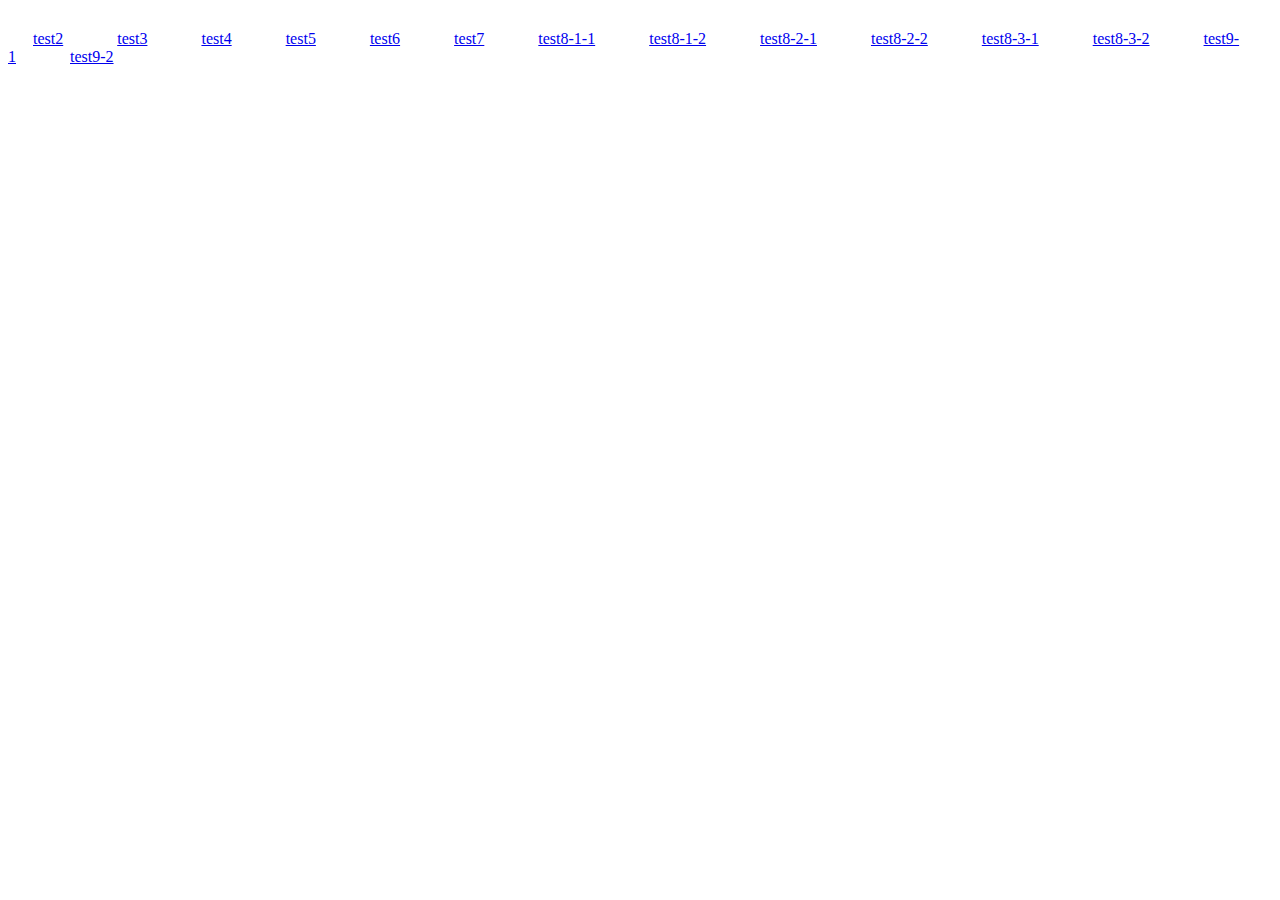
<file: index.html>
<!DOCTYPE html>
<html>
<head>
<meta charset="utf-8">
<meta http-equiv="X-UA-Compatible" content="IE=edge,chrome=1">
<title>Examples</title>
<meta name="description" content="">
<meta name="keywords" content="">
<link href="" rel="stylesheet">
</head>
<body>
  <div>
	<a href="test2/index.html" target="_blank">test2</a>
	<a href="test3/index.html" target="_blank">test3</a>
	<a href="test4/index.html" target="_blank">test4</a>
	<a href="test6-1/index1.html" target="_blank">test5</a>
	<a href="test6-2/index.html" target="_blank">test6</a>
	<a href="test7/index.html" target="_blank">test7</a>
	<a href="test8/index1-1.html" target="_blank">test8-1-1</a>
	<a href="test8/index1-2.html" target="_blank">test8-1-2</a>
	<a href="test8/index2-1.html" target="_blank">test8-2-1</a>
	<a href="test8/index2-2.html" target="_blank">test8-2-2</a>
	<a href="test8/index3-1.html" target="_blank">test8-3-1</a>
	<a href="test8/index3-2.html" target="_blank">test8-3-2</a>
	<a href="test9/index1.html" target="_blank">test9-1</a>
	<a href="test9/index2.html" target="_blank">test9-2</a>
  </div>
	<style>
		div {
			margin-top: 30px;
		}
		a {
			margin: 25px;
		}
	</style>
    
</body>
</html>
</file>
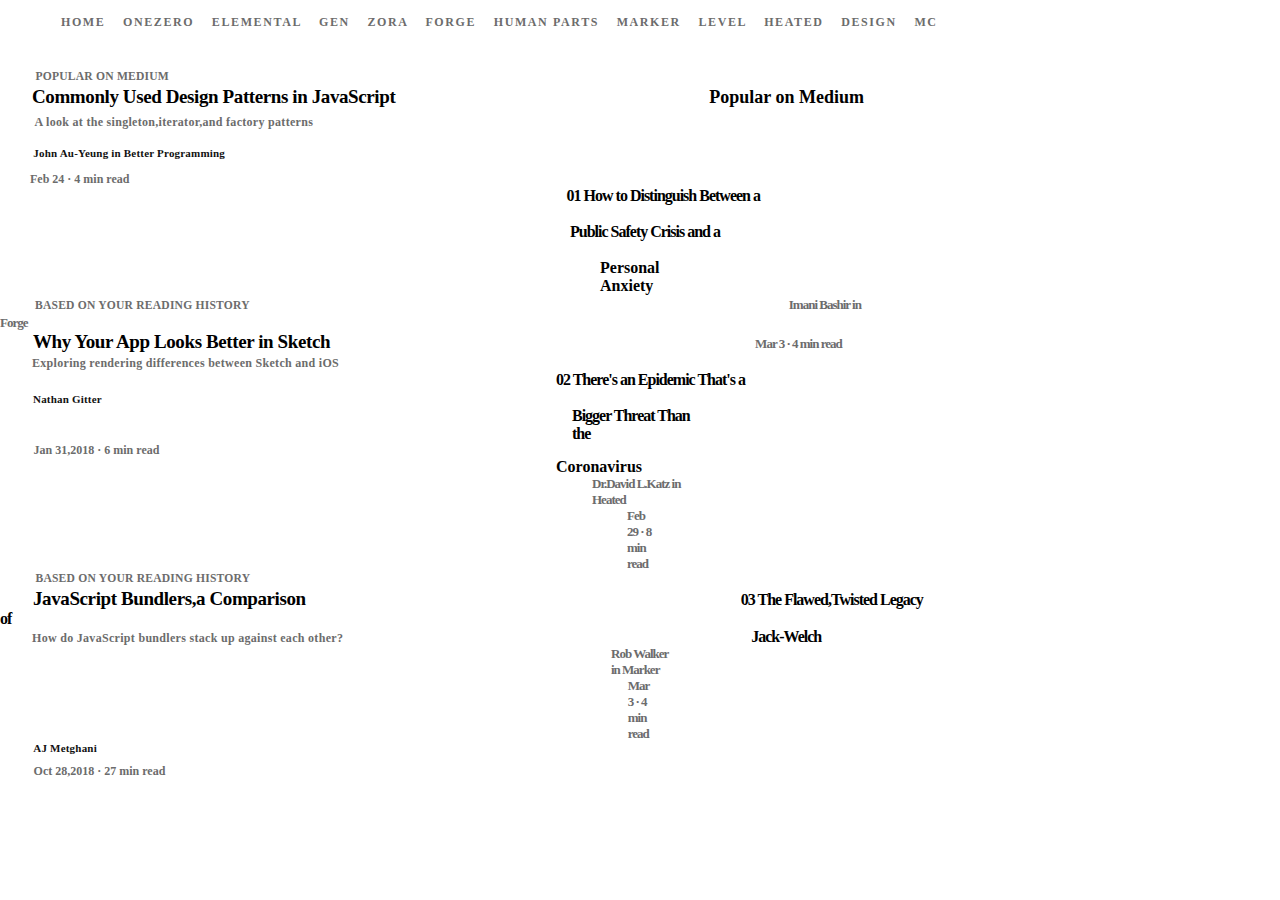
<file: test2/index.html>
<!DOCTYPE html>
<html>
<head>
<meta charset="utf-8">
<meta http-equiv="X-UA-Compatible" content="IE=edge,chrome=1">
<title>Examples</title>
<meta name="description" content="">
<meta name="keywords" content="">
<link href="" rel="stylesheet">
<link rel="stylesheet" href="css/style.css">
</head>
<body>
  <div class="m-bk"></div>
  <div class="m-menu">
  	<span class="m-menu-item">HOME</span>
  	<span class="m-menu-item">ONEZERO</span>
  	<span class="m-menu-item">ELEMENTAL</span>
  	<span class="m-menu-item">GEN</span>
  	<span class="m-menu-item">ZORA</span>
  	<span class="m-menu-item">FORGE</span>
  	<span class="m-menu-item">HUMAN PARTS</span>
  	<span class="m-menu-item">MARKER</span>
  	<span class="m-menu-item">LEVEL</span>
  	<span class="m-menu-item">HEATED</span>
  	<span class="m-menu-item">DESIGN</span>
  	<span class="m-menu-item">MC</span>
  </div>
  <div class="m-content">
  	<li class="m-content-item0"></li>
  	<li class="m-content-item1">POPULAR ON MEDIUM</li>
  	<span class="m-content-itema">Commonly Used Design Patterns in JavaScript</span>
  	<span class="m-content-itemb">Popular on Medium</span>
  	  <li class="m-content-item"></li>
  	  <li class="m-content-item"></li>
  	  <li class="m-content-item"></li>
  	  <li class="m-content-item"></li>
  	  <li class="m-content-item"></li>
  	


  	<li class="m-content-item3">A look at the singleton,iterator,and factory patterns</li>
  	<li class="m-content-item4">John Au-Yeung in Better Programming</li>
  	<span class="m-content-item5">Feb 24 · 4 min read</span>

  	<span id="a">01 How to Distinguish Between a</span>

  	<li></li>
  	<span id="z"></span>
  	<span id="b">Public Safety Crisis and a</span>
  	<li></li>
  	<span id="z"></span>
  	<span id="c">Personal Anxiety</span>
  	<li></li>
  	<span id="aa">BASED ON YOUR READING HISTORY</span>
  	<span id="d">Imani Bashir in Forge</span>	
    <li></li>
  	<span id="zz"></span><span class="m-content-item2">Why Your App Looks Better in Sketch</span>
  	<span id="e">Mar 3 · 4 min read</span>
    <li></li>
  	<span class="m-content-item3">Exploring rendering differences between Sketch and iOS</span>
    <span id="a1">02 There's an Epidemic That's a</span>
    <li></li>
  	<span id="q">Nathan Gitter</span>
  	<span id="b1">Bigger Threat Than the</span>
  	<li class="m-content-item5">Jan 31,2018 · 6 min read</li>
  	<li></li>
    <span id="c1">Coronavirus</span>
    <li></li>
  	<span id="d1">Dr.David L.Katz in Heated</span>
  	<li></li>
  	<span id="e1">Feb 29 · 8 min read</span>
  	<li id="zz"></li>
  	<li class="m-content-item1">BASED ON YOUR READING HISTORY</li>
  	<span id="zz"></span>
  	<span class="m-content-item2">JavaScript Bundlers,a Comparison</span>
  	<span id="a2">03 The Flawed,Twisted Legacy of</span>
  	<li></li>
  	<span class="m-content-item3">How do JavaScript bundlers stack up against each other?</span>
  	<span id="b2">Jack-Welch</span>
  	<li></li>
  	<span id="c2">Rob Walker in Marker</span>
  	<li></li>
  	<span id="d2">Mar 3 · 4 min read</span>
  	<li class="m-content-item4">AJ Metghani</li>
  	<li class="m-content-item5">Oct 28,2018 · 27 min read</li>
  	<li class="m-content-item6"></li>
  </div>
</body>
</html>
</file>
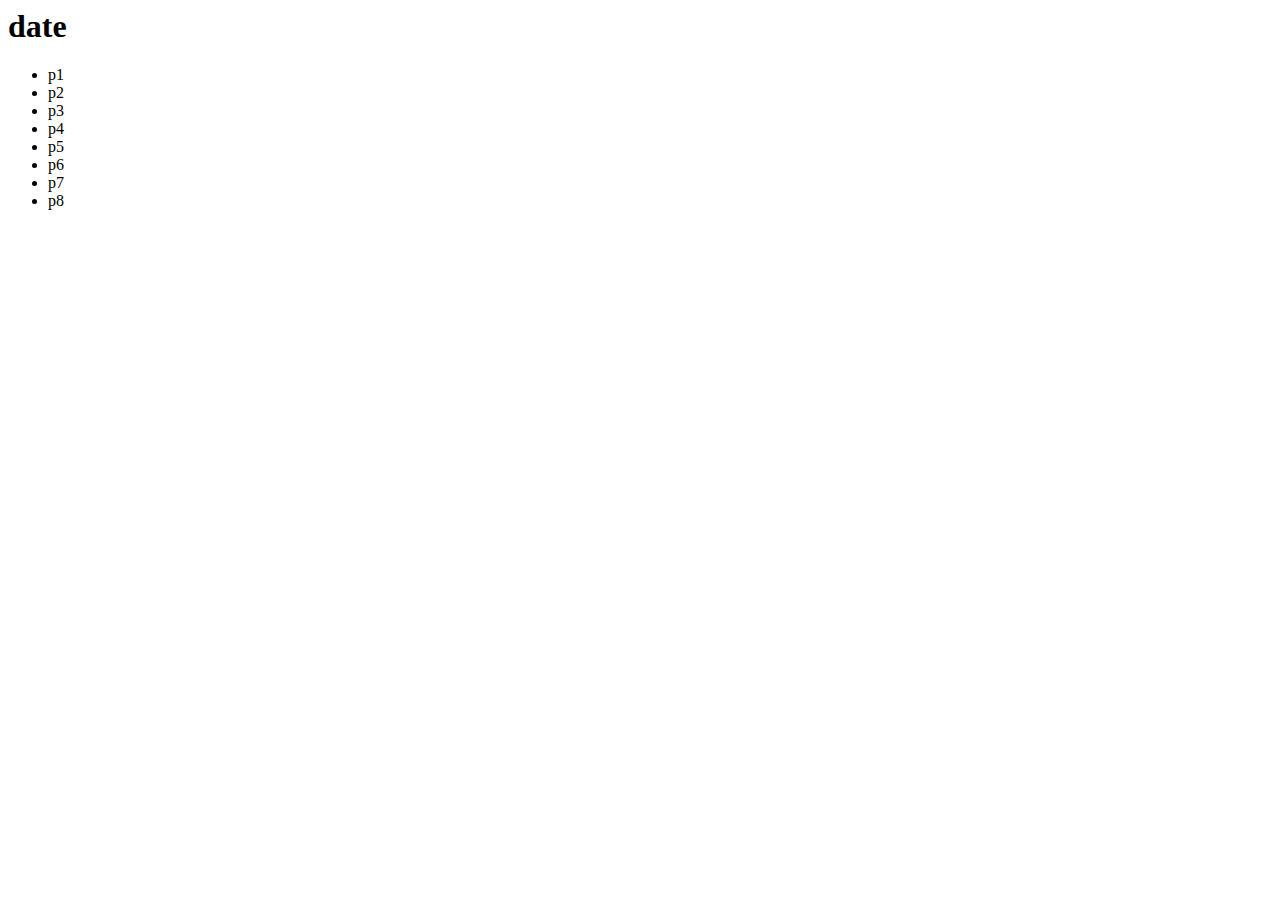
<file: test3/index.html>
<html>
  <head>
    <link href="css/index.css" rel="stylesheet">
  </head>
  <body>
    <div class="m-box">
      <h1>date</h1>
      <ul>
        <li class="m-item" onClick="color(this)">p1</li>
        <li class="m-item" onClick="day()">p2</li>
        <li class="m-item" onClick="add()">p3</li>
        <li class="m-item" onClick="p4()">p4</li>
        <li class="m-item" onClick="p5()">p5</li>
        <li class="m-item" onClick="p6()">p6</li>
        <li class="m-item" onClick="p7()">p7</li>
        <li class="m-item" id="p8">p8</li>
      </ul>
    </div>
    <script src="js/index.js"></script>
  </body>
</html>
</file>
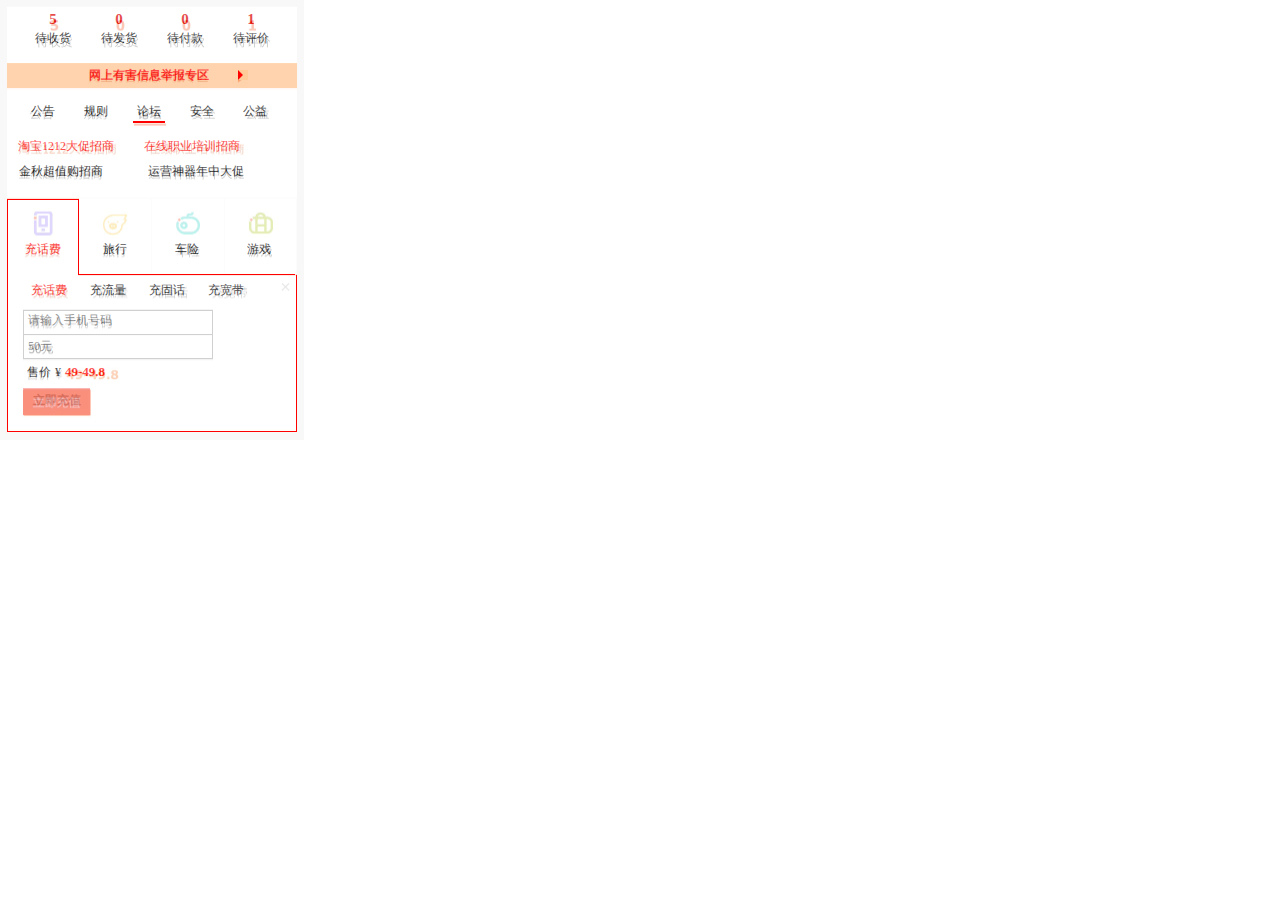
<file: test4/index.html>
<!DOCTYPE html>
<html>
<head>
<meta charset="utf-8">
<meta http-equiv="X-UA-Compatible" content="IE=edge,chrome=1">
<title>Examples</title>
<meta name="description" content="">
<meta name="keywords" content="">
<link href="" rel="stylesheet">
<link rel="stylesheet" href="css/style.css">
</head>
<body>
    <div class="m-bg"></div>
    <div class="m-taobao">
      <div class="m-hd">
        <li><label>5</label><span>待收货</span></li>
        <li><label>0</label><span>待发货</span></li>
        <li><label>0</label><span>待付款</span></li>
        <li><label>1</label><span>待评价</span></li>
      </div>
      <div class="m-zq">
      	<li><label>网上有害信息举报专区</label></li>
      	<div class="box1"></div>
      </div>
      <div class="m-hd1">
      	<li><span>公告</span>
      		<span>规则</span>
      		<div class="box2"></div>
      		<span>论坛</span>
      		<span>安全</span>
      		<span>公益</span>
      	</li>
      </div>
      <div class="m-gg">
      	<li>
      		<span>淘宝1212大促招商</span><span>在线职业培训招商</span>
      	</li>
      </div>
      <div class="m-gg2">
      	<li>
      		<span>金秋超值购招商</span><span>运营神器年中大促</span>
      	</li>
      </div>
      <div class="box3"></div>
      <div class="box3" id="b1"></div>
      <div class="box3" id="b2"></div>
      <div class="box3" id="b3"></div>
      <div class="m-t">
      	<div class="box5"></div>
      	<li>
      		<span id="r">充话费</span>
      		<span>旅行</span>
      		<span>车险</span>
      		<span>游戏</span>
      	</li>
      </div>
      <div class="box4"></div>
      <div class="m-hf">
      	<li>
      		<span id="rr">充话费</span>
      		<span>充流量</span>
      		<span>充固话</span>
      		<span>充宽带</span>
      	</li>
      </div>
	  <div class="box4" id="b4"></div>
      <div class="m-chf">
       
      <li id="sjh">
      	<span id="sj">请输入手机号码</span>
      </li>
  	  </div>
  	  <div class="m-qq">
      <li>
      	<span id="q">50元</span>
      </li>
      </div>
      <div class="m-sj">
      	<li>
      		<span>售价</span>
      		<span id="a">¥</span>
      		<span id="b">49-49.8</span>
      	</li>
      </div>
      <div class="box6"></div>
      <div class="m-lj">
      	<li>
      		<span>立即充值</span>
      	</li>
      </div>
    </div>
</body>
</html>
</file>
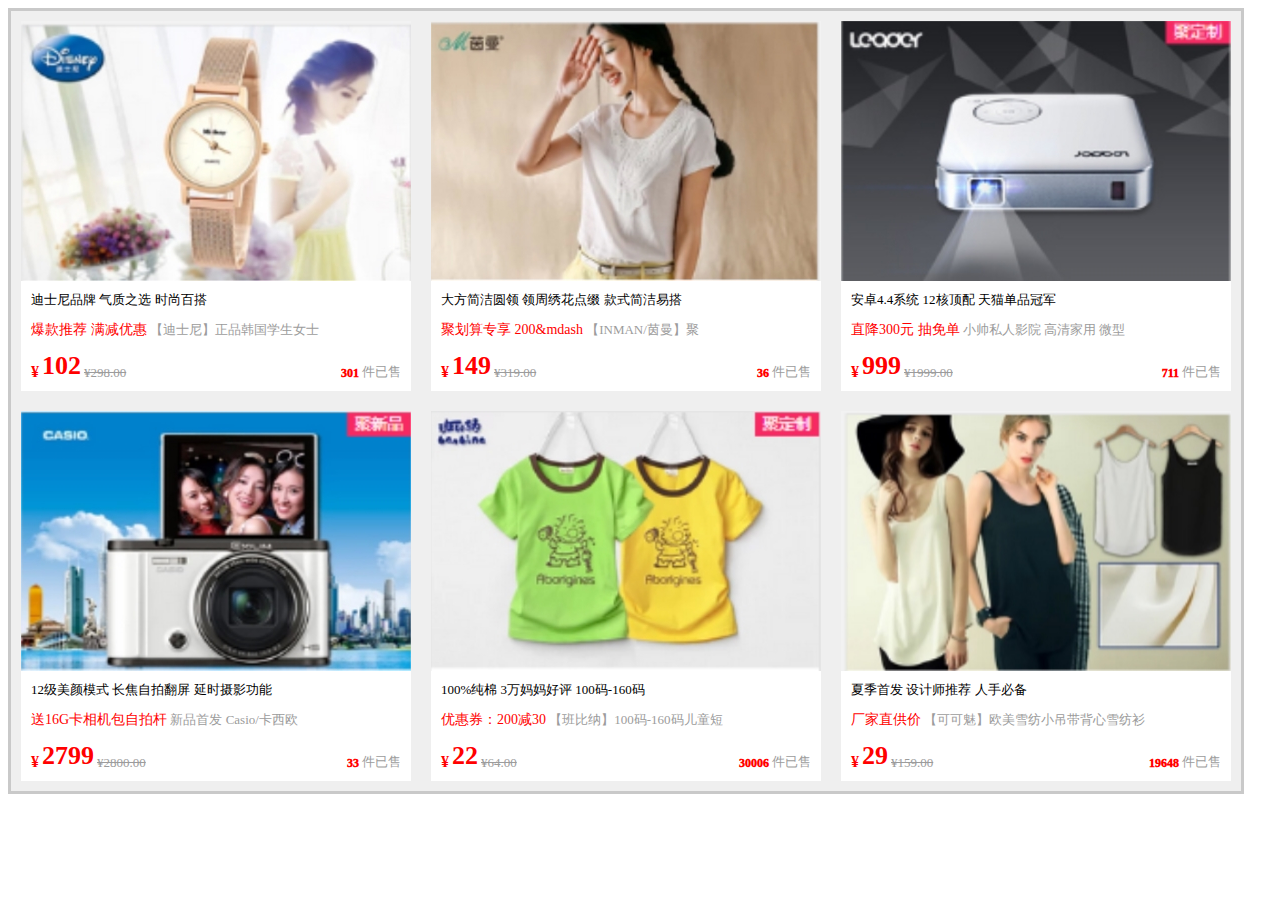
<file: test6-2/index.html>
<!DOCTYPE html>
<html>
<head>
<meta charset="utf-8">
<meta http-equiv="X-UA-Compatible" content="IE=edge,chrome=1">
<title>Examples</title>
<meta name="description" content="">
<meta name="keywords" content="">
<link href="" rel="stylesheet">
<link rel="stylesheet" href="css/style.css">
</head>
<body>
    <div class="g-index">
      <div class="m-index">
    	<div class="m-top">
    		<img src="img/a.jpg" alt="Paris">
    	</div>
    	<div class="m-ft">
    		<li>迪士尼品牌 气质之选 时尚百搭</li>
    		<li>
                <span>爆款推荐 满减优惠</span> 
                <span>【迪士尼】正品韩国学生女士</span>
            </li>
    		<li>
    			<span>¥</span>
    			<span>102</span>
    			<span>¥298.00</span>
                <em></em>
    			<span>301</span>
    			<span>件已售</span>
    		</li>
    	</div>
      </div>
      <div class="m-index">
        <div class="m-top">
            <img src="img/b.jpg" alt="Paris">
        </div>
        <div class="m-ft">
            <li>大方简洁圆领 领周绣花点缀 款式简洁易搭</li>
            <li>
                <span>聚划算专享 200&mdash</span> 
                <span>【INMAN/茵曼】聚</span>
            </li>
            <li>
                <span>¥</span>
                <span>149</span>
                <span>¥319.00</span>
                <em></em>
                <span>36</span>
                <span>件已售</span>
            </li>
        </div>
      </div>
      <div class="m-index">
        <div class="m-top">
            <img src="img/c.jpg" alt="Paris">
        </div>
        <div class="m-ft">
            <li>安卓4.4系统 12核顶配 天猫单品冠军</li>
            <li>
                <span>直降300元 抽免单</span> 
                <span>小帅私人影院 高清家用 微型</span>
            </li>
            <li>
                <span>¥</span>
                <span>999</span>
                <span>¥1999.00</span>
                <em></em>
                <span>711</span>
                <span>件已售</span>
            </li>
        </div>
      </div>
      <div class="m-index">
        <div class="m-top">
            <img src="img/d.jpg" alt="Paris">
        </div>
        <div class="m-ft">
            <li>12级美颜模式 长焦自拍翻屏 延时摄影功能</li>
            <li>
                <span>送16G卡相机包自拍杆</span> 
                <span>新品首发 Casio/卡西欧</span>
            </li>
            <li>
                <span>¥</span>
                <span>2799</span>
                <span>¥2800.00</span>
                <em></em>
                <span>33</span>
                <span>件已售</span>
            </li>
        </div>
      </div>
      <div class="m-index">
        <div class="m-top">
            <img src="img/e.jpg" alt="Paris">
        </div>
        <div class="m-ft">
            <li>100%纯棉 3万妈妈好评 100码-160码</li>
            <li>
                <span>优惠券：200减30</span> 
                <span>【班比纳】100码-160码儿童短</span>
            </li>
            <li>
                <span>¥</span>
                <span>22</span>
                <span>¥64.00</span>
                <em></em>
                <span>30006</span>
                <span>件已售</span>
            </li>
        </div>
      </div>
      <div class="m-index">
        <div class="m-top">
            <img src="img/f.jpg" alt="Paris">
        </div>
        <div class="m-ft">
            <li>夏季首发 设计师推荐 人手必备</li>
            <li>
                <span>厂家直供价</span> 
                <span>【可可魅】欧美雪纺小吊带背心雪纺衫</span>
            </li>
            <li>
                <span>¥</span>
                <span>29</span>
                <span>¥159.00</span>
                <em></em>
                <span>19648</span>
                <span>件已售</span>
            </li>
        </div>
      </div>
    </div>
</body>
</html>
</file>
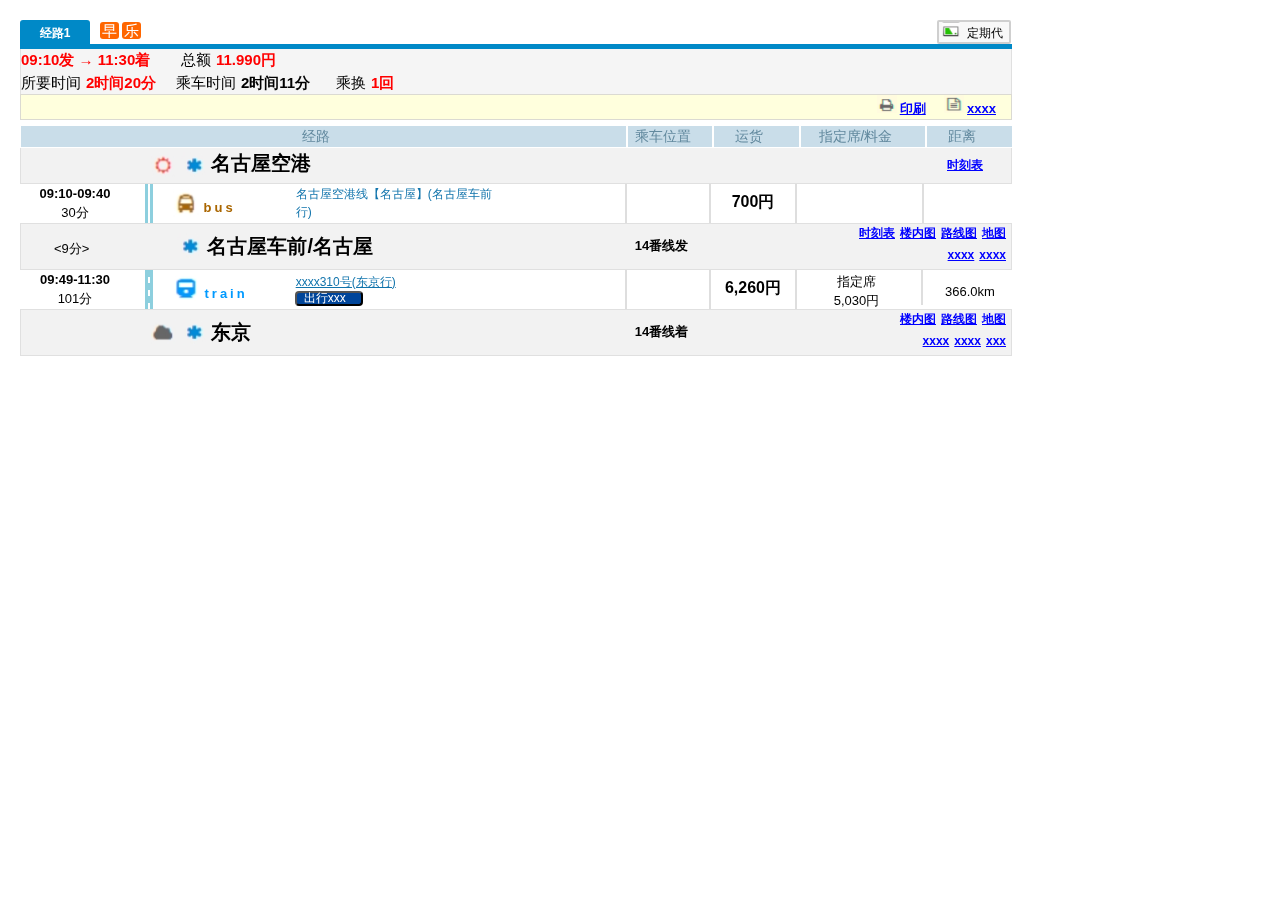
<file: test7/index.html>
<!DOCTYPE html>
<html>
<head>
<meta charset="utf-8">
<meta http-equiv="X-UA-Compatible" content="IE=edge,chrome=1">
<title>Examples</title>
<meta name="description" content="">
<meta name="keywords" content="">
<link href="" rel="stylesheet">
<link rel="stylesheet" href="css/one-debug.css">
<link rel="stylesheet" href="css/index.css">
</head>
<body>
   <header>
     <div class="m-tl ui-grid-row">
     	<div class="m-tab ui-grid-2">
     	  <span>经路1</span>
     	</div>
     	<div class="m-tip ui-grid-21">
     	  <span>早</span>
     	  <span>乐</span>
        </div>
        <div class="m-fun ui-grid-2">
       	  <img src="img/1.jpg" alt="">
     	  <span>定期代</span>
        </div>
     </div>
     <div class="m-item1 ui-grid-row">
     	<div class="m-tab ui-grid-4">
     	  <span>09:10发 → 11:30着</span>
     	</div>
     	<div class="m-tip ui-grid-21">
     	  <span>总额</span><span>11.990円</span>
     	</div>
     </div>
     <div class="m-item2 ui-grid-row">
     	<div class="m-tab ui-grid-4">
     		<span>所要时间</span><span>2时间20分</span>
     	</div>
     	<div class="m-tip ui-grid-4">
     		<span>乘车时间</span><span>2时间11分</span>
     	</div>
     	<div class="m-tip2 ui-grid-17">
     		<span>乘换</span><span>1回</span>
     	</div>
     </div>
     <div class="m-md ui-grid-row">
     	<div class="m-link ui-grid-25">
     	  <img src="img/2.jpg" alt=""><a href="">印刷</a>
     	  <img src="img/3.jpg" alt=""><a href="">xxxx</a>
     	</div>
     </div>
     <div class="m-menu ui-grid-row">
     	<div class="m-tab ui-grid-15">
     		<span>经路</span>
     	</div>
     	<div class="m-tip1 ui-grid-2">
     		<span>乘车位置</span>
     	</div>
     	<div class="m-tip2 ui-grid-2">
     		<span>运货</span>
     	</div>
     	<div class="m-tip3 ui-grid-3">
     		<span>指定席/料金</span>
     	</div>
     	<div class="m-tip4 ui-grid-2">
     		<span>距离</span>
     	</div>
     </div>
   </header>
  
   <section>
   	 <div class="m-menu1 ui-grid-row">
   		<div class="m-tab ui-grid-23">
   			<img src="img/4.jpg" alt="">
   			<img src="img/5.jpg" alt="">
   			<span>名古屋空港</span>
   		</div>
   		<div class="m-tip ui-grid-2">
   			<a href="">时刻表</a>
   		</div>
   	 </div>
     <div class="m-item1 ui-grid-row">
     	<div class="m-tab ui-grid-3">
     		<li>09:10-09:40</li>
     		<li>30分</li>
     	</div>
        <div class="m-tab2 ui-grid-12">
        	<img src="img/6.jpg" alt="">
        	<span>bus</span>
        	<a href="">名古屋空港线【名古屋】(名古屋车前行)</a>
        </div>
        <div class="m-tip1 ui-grid-2">
     	</div>
     	<div class="m-tip2 ui-grid-2">
     		<span>700円</span>
     	</div>
     	<div class="m-tip3 ui-grid-3">
     	</div>
     	<div class="m-tip4 ui-grid-2">
     	</div>
     </div>
     <div class="m-menu2 ui-grid-row">
     	<div class="m-tab ui-grid-15">
     		<span><9分></span>
     		<img src="img/5.jpg" alt="">
     		<span>名古屋车前/名古屋</span>
     	</div>
     	<div class="m-tip ui-grid-2">
     		<span>14番线发</span>
     	</div>
     	<div class="m-link ui-grid-8">
     		<a href="">时刻表</a>
     		<a href="">楼内图</a>
     		<a href="">路线图</a>
     		<a href="">地图</a>
     		<a href="">xxxx</a>
     		<a href="">xxxx</a>
     	</div>
     </div>
     <div class="m-item2 ui-grid-row">
     	<div class="m-tab ui-grid-3">
     		<li>09:49-11:30</li>
     		<li>101分</li>
     	</div>
     	<div class="m-img">
     		<div></div>
     		<div></div>
     		<div></div>
     	</div>
        <div class="m-tab2 ui-grid-12">
        	<img src="img/7.jpg" alt="">
        	<span>train</span>
        	<div class="m-btn">
        	  <a href="">xxxx310号(东京行)</a>
        	  <button>出行xxx</button>
        	</div>
        </div>
        <div class="m-tip1 ui-grid-2">
     	</div>
     	<div class="m-tip2 ui-grid-2">
     		<span>6,260円</span>
     	</div>
     	<div class="m-tip3 ui-grid-3">
     		<span>指定席5,030円</span>
     	</div>
     	<div class="m-tip4 ui-grid-2">
     		<span>366.0km</span>
     	</div>
     </div>
     <div class="m-menu3 ui-grid-row">
     	<div class="m-tab ui-grid-15">
  			<img src="img/8.jpg" alt="">
     		<img src="img/5.jpg" alt="">
     		<span>东京</span>
     	</div>
     	<div class="m-tip ui-grid-2">
     		<span>14番线着</span>
     	</div>
     	<div class="m-link ui-grid-8">
     		<a href="">楼内图</a>
     		<a href="">路线图</a>
     		<a href="">地图</a>
     		<a href="">xxxx</a>
     		<a href="">xxxx</a>
     		<a href="">xxx</a>
     	</div>
     </div>
   </section>
</body>
</html>
</file>
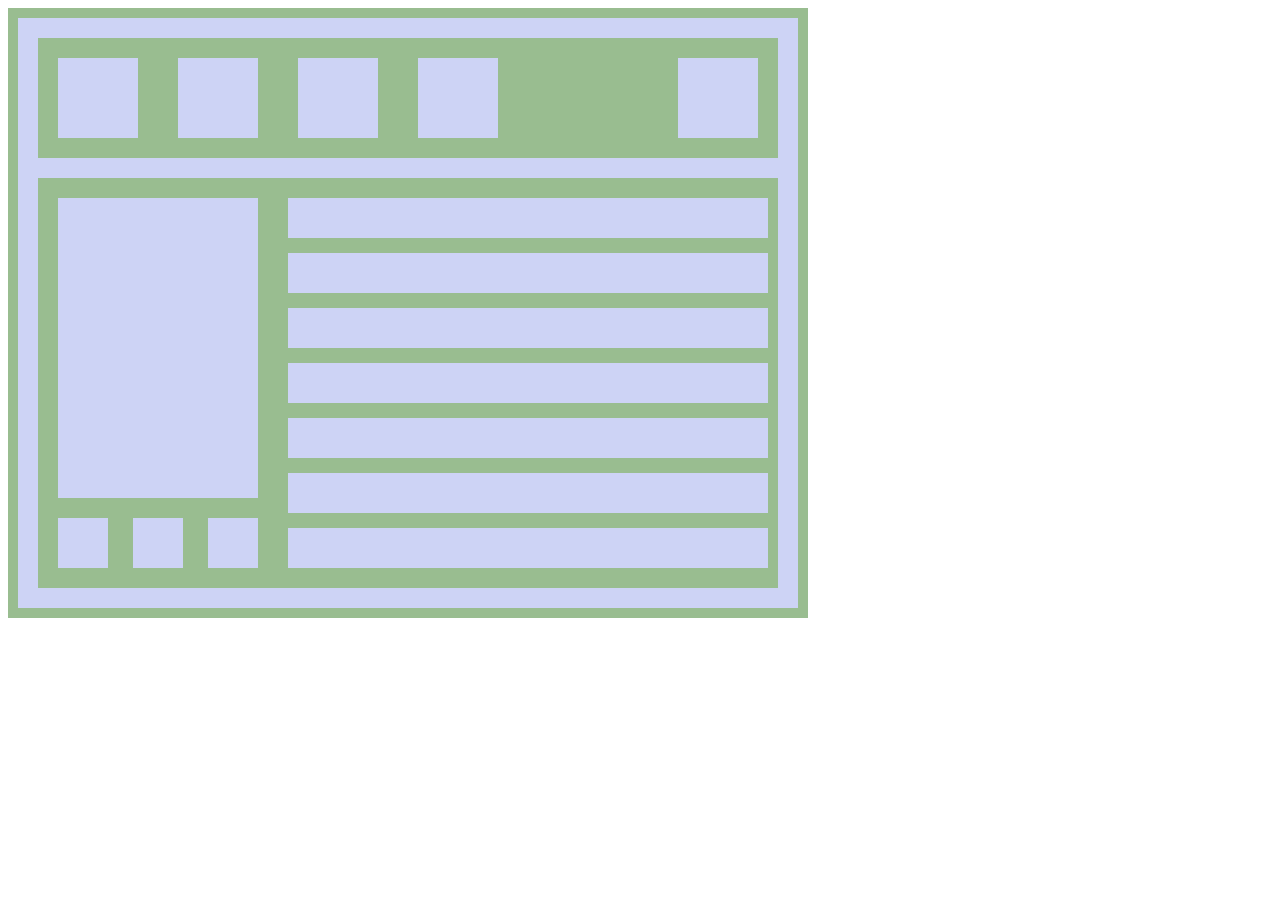
<file: test6-1/index1.html>
<!DOCTYPE html>
<html>
<head>
<meta charset="utf-8">
<meta http-equiv="X-UA-Compatible" content="IE=edge,chrome=1">
<title>Examples</title>
<meta name="description" content="">
<meta name="keywords" content="">
<link href="" rel="stylesheet">
<link rel="stylesheet" href="css/index.css">
</head>
<body>
    <div class="g-index">
    	<div class="m-hd">
    		<li></li>
    		<li></li>
    		<li></li>
    		<li></li>
    		<em></em>
    		<li></li>
    	</div>
    	<div class="m-bd">
    		<div class="m-lf">
    			<li></li>
    			<li></li>
    			<li></li>
    			<li></li>
    		</div>
    		<div class="m-rt">
    			<li></li>
    			<li></li>
    			<li></li>
    			<li></li>
    			<li></li>
    			<li></li>
    			<li></li>
    		</div>
    	</div>
    </div>
</body>
</html>
</file>
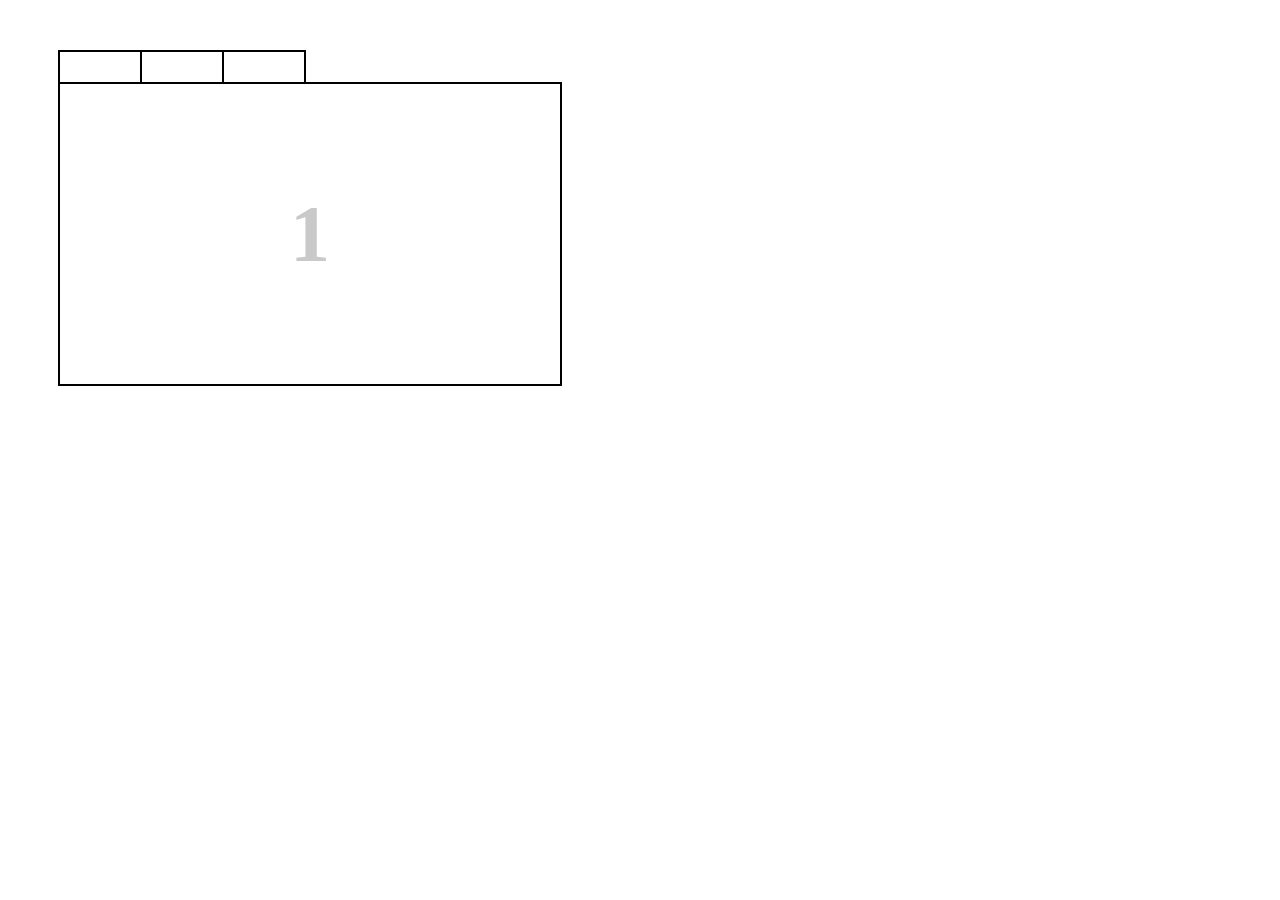
<file: test8/index2-1.html>
<!DOCTYPE html>
<html>
<head>
<meta charset="utf-8">
<meta http-equiv="X-UA-Compatible" content="IE=edge,chrome=1">
<title>Examples</title>
<meta name="description" content="">
<meta name="keywords" content="">
<link href="" rel="stylesheet">
<link rel="stylesheet" href="css/index2.css">
</head>
<body>
    <div class="g-index">
      <div class="g-menu" id="1"></div>
      <div class="g-menu" id="2"></div>
      <div class="g-menu" id="3"></div>
      <div class="g-menu-hide"></div>
      <div class="m-bd">1</div>
    </div>
    <script src="https://code.jquery.com/jquery-3.6.0.js" integrity="sha256-H+K7U5CnXl1h5ywQfKtSj8PCmoN9aaq30gDh27Xc0jk=" crossorigin="anonymous"></script>
    <script src="js/index2.js"></script>
</body>
</html>
</file>
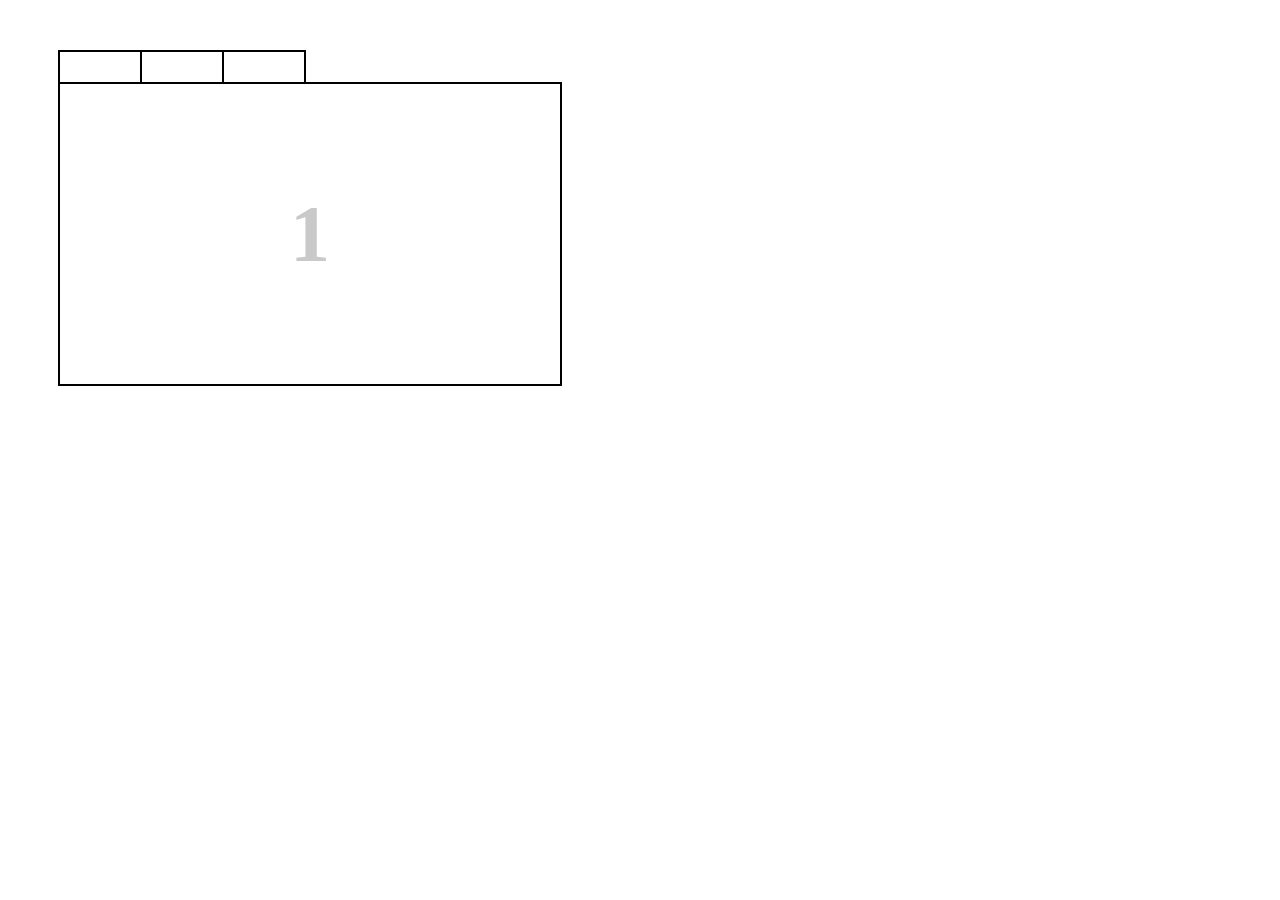
<file: test8/index2-2.html>
<!DOCTYPE html>
<html>
<head>
<meta charset="utf-8">
<meta http-equiv="X-UA-Compatible" content="IE=edge,chrome=1">
<title>Examples</title>
<meta name="description" content="">
<meta name="keywords" content="">
<link href="" rel="stylesheet">
<link rel="stylesheet" href="css/index2.css">
</head>
<body>
    <div class="g-index">
      <div class="g-menu"></div>
      <div class="g-menu"></div>
      <div class="g-menu"></div>
      <div class="g-menu-hide"></div>
      <div class="m-bd">1</div>
    </div>
    <script src="js/index2-2.js"></script>
</body>
</html>
</file>
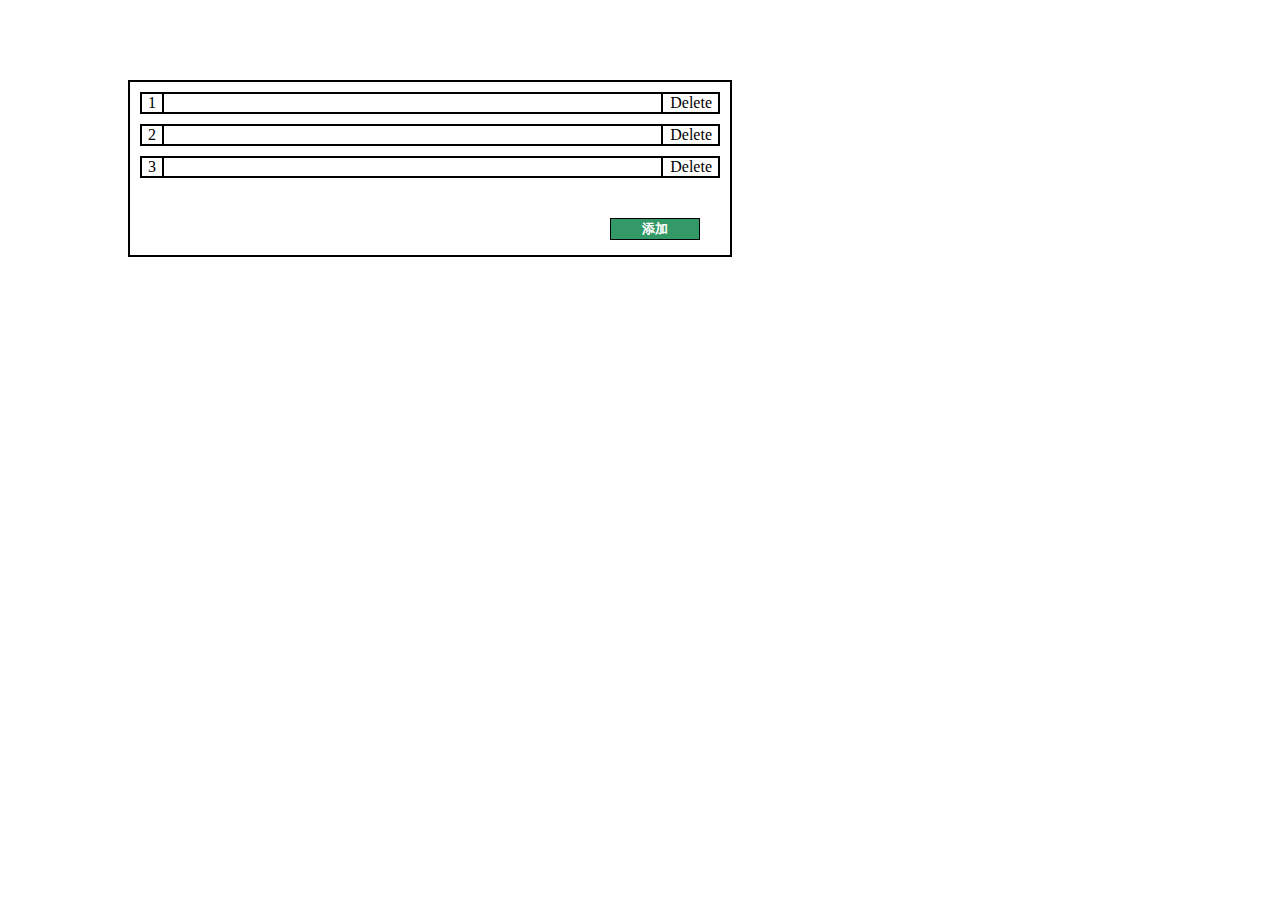
<file: test8/index3-1.html>
<!DOCTYPE html>
<html>
<head>
<meta charset="utf-8">
<meta http-equiv="X-UA-Compatible" content="IE=edge,chrome=1">
<title>Examples</title>
<meta name="description" content="">
<meta name="keywords" content="">
<link href="" rel="stylesheet">
<link rel="stylesheet" href="css/index3.css">
</head>
<body>
    <div class="g-index">
    	<div class="m-index">
    		<span>1</span>
    		<em></em>
    		<span>Delete</span>
    	</div>
    	<div class="m-index">
    		<span>2</span>
    		<em></em>
    		<span>Delete</span>
    	</div>
    	<div class="m-index">
    		<span>3</span>
    		<em></em>
    		<span>Delete</span>
    	</div>
    	<button>添加</button>
    </div>
    <script src="https://code.jquery.com/jquery-3.6.0.js" integrity="sha256-H+K7U5CnXl1h5ywQfKtSj8PCmoN9aaq30gDh27Xc0jk=" crossorigin="anonymous"></script>
    <script src="js/index3.js"></script>
</body>
</html>
</file>
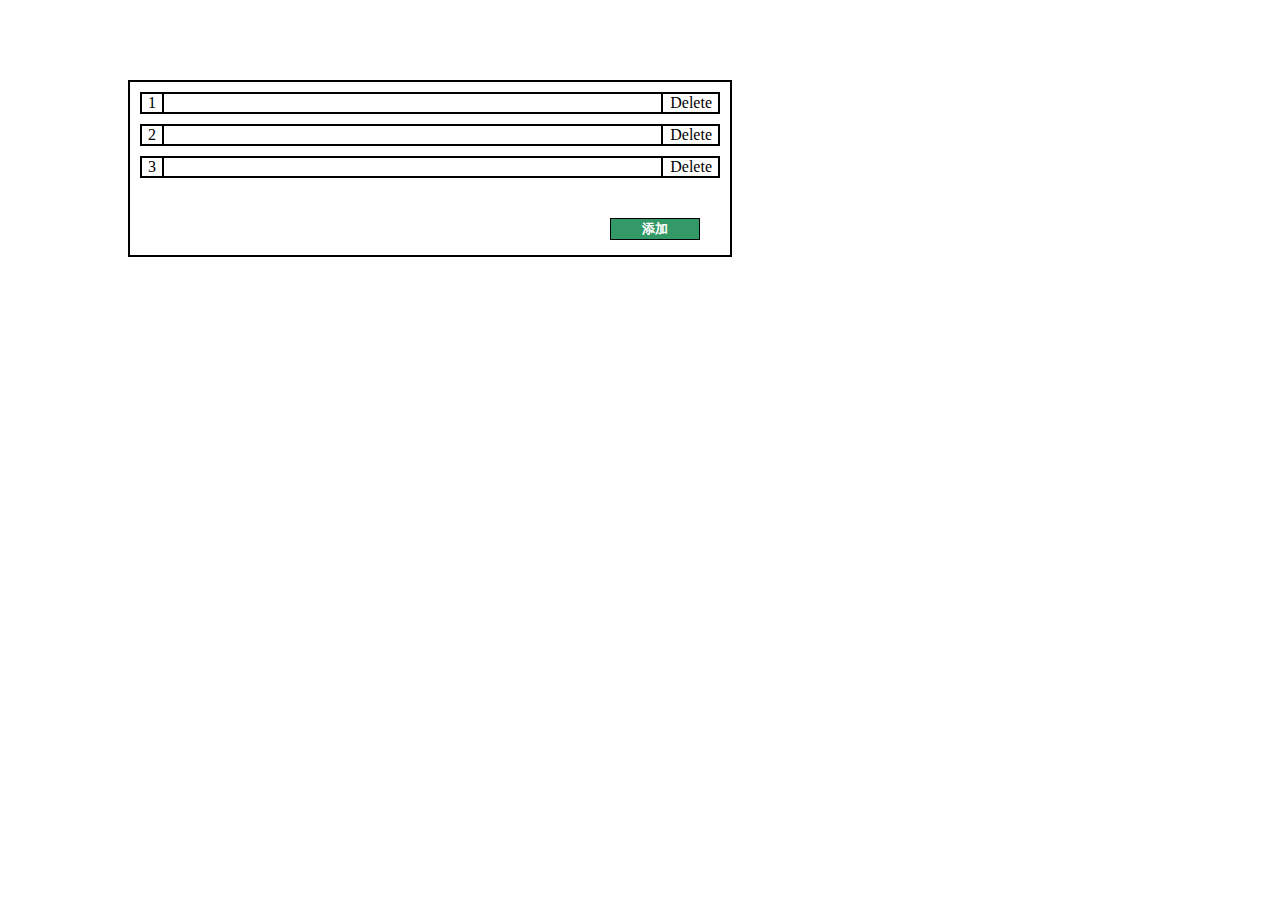
<file: test8/index3-2.html>
<!DOCTYPE html>
<html>
<head>
<meta charset="utf-8">
<meta http-equiv="X-UA-Compatible" content="IE=edge,chrome=1">
<title>Examples</title>
<meta name="description" content="">
<meta name="keywords" content="">
<link href="" rel="stylesheet">
<link rel="stylesheet" href="css/index3.css">
</head>
<body>
    <div class="g-index">
    	<div class="m-index">
    		<span class="m-tab">1</span>
    		<em></em>
    		<span>Delete</span>
    	</div>
    	<div class="m-index">
    		<span class="m-tab">2</span>
    		<em></em>
    		<span>Delete</span>
    	</div>
    	<div class="m-index">
    		<span class="m-tab">3</span>
    		<em></em>
    		<span>Delete</span>
    	</div>
    	<button>添加</button>
    </div>
    <script src="js/index3-2.js"></script>
</body>
</html>
</file>
<file: test2/css/style.css>
@charset "UTF-8";

body {
	margin: 0;
}
li {
	list-style: none;
}
.m-bk {
	position:  absolute;
	width: 1063px;
	height: 544px;
	background: url('../img/bk.png') no-repeat;
	opacity: 0;
}
.m-menu {
	padding: 15px 25px;
	font-size: 12px;
	font-weight: bold;
	letter-spacing: 1.6px;
	color: #6c6c6c;
	text-indent: 3em;
}
.m-menu-item+.m-menu-item {
	margin-left: 13px;

}
.m-content-item0 {
	padding: 11px 30px;
	
}
.m-content-item1 {
	padding: 3px 32px;
	font-size: 11.6px;
	font-weight: bold;
	letter-spacing: 0.2px;
	color: #6c6c6c;
	text-indent: 0.3em;
}
.m-content-item2 {
	padding: 0px 1px;
	font-size: 19px;
	font-weight: bold;
	letter-spacing: -0.4px;
	color: #000;
	text-indent: 1.7em;

}
.m-content-item3 {
	padding: 7px 32px;
	font-size: 12px;
	font-weight: bold;
	letter-spacing: 0.3px;
	color: #6c6c6c;
	text-indent: 0.2em;
}
.m-content-item4 {
	padding: 10px 30px;
	font-size: 11px;
	font-weight: bold;
	letter-spacing: 0.2px;
	color: #111111;
	text-indent: 0.3em;
}
.m-content-item5 {
	padding: 0px 30px;
	font-size: 12px;
	font-weight: bold;
	letter-spacing: 0px;
	color: #6c6c6c;
	text-indent: 0.3em;

}
.m-content-item6 {
	padding: 20px 60px;
}
.m-content-itema {
	padding: 0px 32px;
	font-size: 19px;
	font-weight: bold;
	letter-spacing: -0.4px;
	color: #000;
	text-indent: 12em;
}
.m-content-itemb {
	padding: 18px 278px;
	font-size: 18px;
	font-weight: bold;
	letter-spacing: 0px;
	color: #000;
	text-indent: 30em;
}
#q {
	padding: 10px 33px;
	font-size: 11px;
	font-weight: bold;
	letter-spacing: 0.2px;
	color: #111111;
	text-indent: 0.3em;
}
#z {
	padding: 50px 50px;
}
#zz {
	padding: 33px 16px;
}

#a {
	float: right;
	padding: 0px 520px;
	font-size: 16px;
	font-weight: bold;
	letter-spacing: -1px;
	color: #000;
}
#b {
	float: right;
	padding: 0px 560px;
	font-size: 16px;
	font-weight: bold;
	letter-spacing: -1px;
	color: #000;
	text-indent: 0em;
}
#c {
	float: right;
	margin: 0px 600px;
	font-size: 16px;
	font-weight: bold;
	letter-spacing: 0px;
	color: #000;
	text-indent: 0em;
}
#d {
	
	padding: 0px 500px;
	font-size: 13px;
	font-weight: bold;
	letter-spacing: -1px;
	color: #6c6c6d;
	text-indent: 0em;
}
#e {
	
	padding: 0px 420px;
	font-size: 13px;
	font-weight: bold;
	letter-spacing: -1px;
	color: #6c6c6d;
	text-indent: 0em;
}
#a1 {
	float: right;
	padding: 0px 535px;
	font-size: 16px;
	font-weight: bold;
	letter-spacing: -1px;
	color: #000;
}
#b1 {
	float: right;
	padding: 0px 572px;
	font-size: 16px;
	font-weight: bold;
	letter-spacing: -1px;
	color: #000;
	text-indent: 0em;
}
#c1 {
	float: right;
	margin: 0px 638px;
	font-size: 16px;
	font-weight: bold;
	letter-spacing: 0px;
	color: #000;
	text-indent: 0em;
}
#d1 {
	float: right;
	padding: 0px 592px;
	font-size: 13px;
	font-weight: bold;
	letter-spacing: -1px;
	color: #6c6c6d;
	text-indent: 0em;
}
#e1 {
	float: right;
	padding: 0px 627px;
	font-size: 13px;
	font-weight: bold;
	letter-spacing: -1px;
	color: #6c6c6d;
	text-indent: 0em;
}
#a2 {
	padding: 0px 430px;
	font-size: 16px;
	font-weight: bold;
	letter-spacing: -1px;
	color: #000;
}
#b2 {
	
	padding: 0px 372px;
	font-size: 16px;
	font-weight: bold;
	letter-spacing: -1px;
	color: #000;
	text-indent: 0em;
}
#c2 {
	float: right;
	padding: 0px 611px;
	font-size: 13px;
	font-weight: bold;
	letter-spacing: -1px;
	color: #6c6c6d;
	text-indent: 0em;
}
#d2 {
	float: right;
	padding: 0px 631px;
	font-size: 13px;
	font-weight: bold;
	letter-spacing: -1px;
	color: #6c6c6d;
	text-indent: 0em;
}
#aa {
	padding: 30px 35px;
	font-size: 11.6px;
	font-weight: bold;
	letter-spacing: 0.2px;
	color: #6c6c6c;
	text-indent: 0em;
}
</file>
<file: test3/css/index.css>
@charset "UTF-8";
/**
 * 
 * @authors Your Name (you@example.org)
 * @date    2022-03-09 10:11:55
 * @version $Id$
 */
</file>
<file: test4/css/style.css>
@charset "UTF-8";
/**
 * 
 * @authors Your Name (you@example.org)
 * @date    2022-03-16 10:39:49
 * @version $Id$
 */
 .m-bg {
 	position: absolute;
 	width: 608px;
 	height: 880px;
 	background: url('../img/bg.jpg') no-repeat;
 	background-size: 50% 50%; 
 	opacity: 0.3;
 }
 body {
 	margin: 0;
 }
 li {
 	list-style: none;
 }
 .m-taobao {
 	width: 304px;
 	height: 440px;
 	border: 7px solid #f9f9f9;
 	box-sizing: border-box;
 }
 .m-hd {
 	height: 56px;
 	padding: 0 13px;
 	text-align: center;
 }
 .m-hd>li {
 	float: left;
 	padding: 0px 15px;
 	
 }
 .m-hd>li>label {
 	display: block;
 	color: #dd0000;
 	font-weight: bold;
 	font-size: 15px;
 	padding-top: 4px;
 }
 .m-hd>li>span {
 	font-size: 12px;
 }
 .m-zq {
 	background-color: #ffcc99;
    height: 25px;
 	padding: 0 13px;
 	text-align: center;
 }
 .m-zq>li {
	float: left;
 	padding: 4px 0px;
 	padding-left: 69px;
 }
 .m-zq>li>label {
 	display: block;
 	color: #ff0000;
 	font-weight: bold;
 	font-size: 12px;
 }
.box1 {
	position: absolute;
	width: 0px;
 	height: 0px;
 	border-top: 5px solid #ffcc99;
 	border-right:5px solid #ffcc99;
 	border-bottom: 5px solid #ffcc99;
 	border-left: 5px solid red;
 	margin: 7px 20px;
 	margin-left: 218px;
 	box-sizing: border-box;
}
.m-hd1 {
	height: 15px;
 	padding: 13px 11px;
 	text-align: center;
}
.m1-hd1>li {
	float: left;
 	padding: 4px 15px;
}
.m-hd1>li>span {
	padding: 10px 9px;
	padding-right: 16px;
 	font-size: 12px;
}
.box2 {
	position: absolute;
	width: 32px;
 	height: 0px;
 	border-top: 0px solid #fff;
 	border-right:0px solid #fff;
 	border-bottom: 2px solid #f00;
 	border-left: 0px solid #fff;
 	margin: 1px 10px;
 	margin-left: 115px;
 	box-sizing: border-box;
}
.m-gg {
	height: 15px;
 	padding: 6px 7px;
 	text-align: center;
}
.m-gg>li {
	float: left;
 	padding: 1px 0px;
}
.m-gg>li>span {
	color: red;
	padding: 10px 4px;
	padding-right: 26px;
 	font-size: 12px;
}
.m-gg2 {
	height: 18px;
 	padding: 3px 7px;
 	text-align: center;
}
.m-gg2>li {
	float: left;
 	padding: 2px 0px;
}
.m-gg2>li>span {
	padding: 5px 5px;
	padding-right: 40px;
 	font-size: 12px;
}
.m-t {
	height: 28px;
 	padding: 0px 5px;
 	padding-top: 58px;
 	text-align: center;
}
.m-t>li {
	float: left;
 	padding: 1px 4px;
}
.m-t>li>span {
	padding: 10px 33px;
	padding-right: 11px;
 	font-size: 12px;
}
#r {
	color: red;
	padding: 10px 9px;
	padding-right: 5px;
 	font-size: 12px;
}
.box3 {
	position: absolute;
	width: 72px;
 	height: 76px;
 	border-top: 1px solid red;
 	border-right:1px solid red;
 	border-bottom: 0px solid #fff;
 	border-left: 1px solid red;
 	margin: 0px 0px;
 	margin-top: 19px;
 	box-sizing: border-box;
}
#b1 {
	margin-left: 72px;
	border-top: 0px solid red;
 	border-right:0px solid red;
 	border-bottom: 1px solid red;
 	border-left: 0px solid red;
}
#b2 {
	margin-left: 144px;
	border-top: 0px solid red;
 	border-right:0px solid red;
 	border-bottom: 1px solid red;
 	border-left: 0px solid red;
}
#b3 {
	margin-left: 216px;
	border-top: 0px solid red;
 	border-right:0px solid red;
 	border-bottom: 1px solid red;
 	border-left: 0px solid red;
}
.m-hf {
	height: 24px;
 	padding: 9px 5px;
 	text-align: center;
}
.m-hf>li {
	float: left;
 	padding: 5px 0px;
}
.m-hf>li>span {
	padding: 5px 19px;
	padding-right: 0px;
 	font-size: 12px;
}
#rr {
	color: red;
}
.m-chf {
	height: 25px;
 	padding: 0px 0px;
 	text-align: center;
}
#sjh {
	float: left;
 	padding: 2px 0px;
}
#sj {
	color: #6c6c6c;
	padding: 2px 21px;
	padding-right: 3px;
 	font-size: 12px;
}
#q {
	color: #6c6c6c;
	padding: 2px 12px;
	padding-right: 3px;
 	font-size: 12px;
}
.m-qq {
	height: 27px;
 	padding: 1px 7px;
 	text-align: center;
}
.m-qq>li {
	float: left;
 	padding: 2px 2px;
}
.box4 {
	position: absolute;
	width: 190px;
 	height: 25px;
 	border: 1.5px solid #d0d0d0;
 	margin: 0px 16px;
 	margin-top: 44px;
 	box-sizing: border-box;
 }
 #b4 {
 	margin-top: 26px;
 }
 .box5 {
 	position: absolute;
	width: 290px;
 	height: 157px;
 	border-top: 0px solid red;
 	border-right:1px solid red;
 	border-bottom: 1px solid red;
 	border-left: 1px solid red;
 	margin: 0px -5px;
 	margin-top: 37px;
 	box-sizing: border-box;
 }
 .m-sj {
	height: 22px;
 	padding: 0px 1px;
 	text-align: center;
}
.m-sj>li {
	float: left;
 	padding: 0px 1px;
}
.m-sj>li>span {
	padding: 0px 18px;
	padding-right: 0px;
 	font-size: 12px;
}
#a {
	padding: 0px 0px;
	padding-right: 0px;
 	font-size: 12px;
}
#b {
	font-weight: bold;
	color: red;
	padding-left: 0px;
 	font-size: 13px;
}
 .m-lj {
    height: 25px;
 	padding: 2px 13px;
 	text-align: center;
 }
 .m-lj>li {
	float: left;
 	padding: 4px 0px;
 	padding-left: 13px;
 }
 .m-lj>li>span {
 	color: #bbb;
 	font-weight: bold;
 	font-size: 12px;
 }
 .box6 {
 	position: absolute;
 	background-color: #ee1100;
 	width: 41px;
    height: 25px;
 	padding: 1px 13px;
 	margin: 4px 16px;
 	text-align: center;
 	opacity: 0.3;
 }
</file>
<file: test6-2/css/style.css>
@charset "UTF-8";
/**
 * 
 * @authors Your Name (you@example.org)
 * @date    2022-03-31 14:19:58
 * @version $Id$
 */
li {
	list-style: none;
	font-size: 13px;
}
.g-index {
    width: 1230px;
    height: 780px;
    background: #efefef;
    display: flex;
    flex-wrap: wrap;
    border: 3px solid #c9c9c9;
}
.m-index {
	background-color: #fff;
}
.m-top {
    width: 390px;
    height: 260px;
}

.m-ft {
    width: 390px;
    height: 100px;
}
li {
    width: 370px;
    height: 20px;
    margin: 10px;
}
li:last-child {
    height: 30px;
    display: flex;
    align-items: end;
}
em {
	flex: 1;
}
span {
    font-size: 13px;
    color: #9c9c9c;
}
span:first-child{
	color: red;
	font-size: 14px;
}
li:last-child>span:first-child{
	font-size: 16px;
	font-weight: bold;
	color: red;
	margin-right: 3px;
}
li:last-child>span:nth-child(2){
	font-size: 26px;
	font-weight: bold;
	color: red;
	margin-right: 3px;
}
li:last-child>span:nth-child(3){
    text-decoration:line-through;
}
li:last-child>span:nth-child(5){
	color: red;
	font-size: 12px;
	font-weight: 1000;
	margin-right: 3px;
}
img {
    width: 390px;
    height: 260px;
}
.m-index {
    margin: 10px;
}
</file>
<file: test7/css/index.css>
@charset "UTF-8";
/**
 * 
 * @authors Your Name (you@example.org)
 * @date    2022-04-06 10:16:32
 * @version $Id$
 */
 body {
 	padding: 20px;
 }
 header>.m-tl>.m-tab>span {
 	background: #0089c7;
 	color: #fff;
 	font-weight: bold;
 	padding: 4px 10px 5px;
 	border-radius: 3px 3px 00;
 	display: block;
 	text-align: center;
 }
 header>.m-tl>.m-tip>span {
 	background: #ff6600;
 	color: #fff;
 	padding: 0px 2px;
 	font-size: 15px;
 	border-radius: 3px;
 	text-align: center;
 }
 header>.m-tl>.m-fun {
	background-color: #f8f8f8;
	border: 2px solid #cfcfcf;
	margin-right: 0;
	margin-left: 7px;
 }
 header>.m-tl>.m-tip.ui-grid-21 {
    margin-right: 0;
}

 header>.m-tl>.m-fun>span {
 	color: #blue;
 	padding: 3px;
 }
 header>.m-tl>.m-fun>img {
 	width: 18px;
 	height: 15px;
 	text-align: center;
 	display: inline;
 	border-radius: 2px;
 }
 .m-fun.ui-grid-2 {
 	margin-left: -10px;
 	text-align: right;
 	border: 1px solid #ccc;
 	border-radius: 2px;
 	text-align: center;
 }

 .m-tl.ui-grid-row {
 	border-bottom: 5px solid #0089c7;
 	width: 992px;
 }
 .m-tl>.ui-grid-2,.m-tl>.ui-grid-21 {
 	margin-bottom: -3px;
 	padding-bottom: 0;
 }
 header>.m-item1,header>.m-item2 {
 	background-color: #f5f5f5;
 	width: 990px;
 	border-right: 1px solid #e0e0e0;
 	border-left: 1px solid #e0e0e0;
 }
 header>.m-item1>.m-tab>span {
 	font-size: 15px;
 	color: red;
 	font-weight: 600;
 	text-align: center;
 }
 header>.m-item1>.m-tip>span:first-child {
 	font-size: 15px;
 	margin-left: 10px;
 	margin-right: 5px;
 }
 header>.m-item1>.m-tip>span:last-child {
 	font-size: 15px;
 	color: red;
 	font-weight: 600;
 	text-align: left;
 }
 .m-tab.ui-grid-4,.m-tip.ui-grid-21,.m-tip.ui-grid-4,.m-tip2.ui-grid-17,.m-link.ui-grid-25 {
 	margin-bottom: 0;
 	margin-right: 0;
 }
 header>.m-item2>.m-tab>span {
 	font-size: 15px;
 	text-align: center;
 }
 header>.m-item2>.m-tab>span:last-child {
 	font-size: 15px;
 	color: red;
 	font-weight: bold;
 	margin-left: 5px;
 	text-align: center;
 }
 header>.m-item2>.m-tip>span {
 	font-size: 15px;
 	text-align: center;
 	margin-left: 5px;
 }
 header>.m-item2>.m-tip>span:last-child {
 	font-size: 15px;
 	font-weight: bold;
 	margin-left: 5px;
 	text-align: center;
 }
 header>.m-item2>.m-tip2>span {
 	font-size: 15px;
 	text-align: center;
 	margin-left: 15px;
 }
 header>.m-item2>.m-tip2>span:last-child {
 	font-size: 15px;
 	color: red;
 	font-weight: bold;
 	margin-left: 5px;
 	text-align: center;
 }
 .m-link.ui-grid-25 {
 	border: 1px solid #dbdad2; 
 	text-align: right;
 	background-color: #ffffdd
 }
 header>.m-md>.m-link>a {
 	font-size: 13px;
 	font-weight: bold;
 	color: blue;
 	text-decoration: underline;
 	margin-right: 15px;
 }
 header>.m-md>.m-link>img {
 	margin-top: 0px;
 	width: 20px;
 	height: 18px;
 	margin-right: 3px;
 }
 header>.m-menu {
 	text-align: center;
 	color: #62899e;
 	font-size: 14px;
 	margin-bottom: 0;
 }
 header>.m-menu>.m-tab,header>.m-menu>.m-tip1,header>.m-menu>.m-tip2,header>.m-menu>.m-tip3,header>.m-menu>.m-tip4 {
 	text-align: center;
 	margin-top: 5px;
 	margin-right: 0;
 	padding: 0 14.5px 0 0;
 	background-color: #c9dde9;
 	border: 1px solid white;
 	margin-bottom: 0;
 }
 section>.m-menu1 {
 	background-color: #f2f2f2;
 	width: 990px;
 	border: 1px solid #e0e0e0;
 	border-top: none;
 }
 section>.m-menu1>.m-tab,section>.m-menu1>.m-tip {
 	margin-bottom: 0;
 	margin-right: 0;
 }
 section>.m-menu1>.m-tab {
 	display: flex;
 	justify-content: left;
 	align-items: center;
 }
 section>.m-menu1>.m-tab>img:first-child {
 	padding-left: 130px;
 }
 section>.m-menu1>.m-tab>img {
 	width: 25px;
 	height: 26px;
 	padding-right: 5px;
 }
 section>.m-menu1>.m-tab>span {
 	font-size: 20px;
 	font-weight: bold;
 	text-align: center;
 	padding-bottom: 5px;
 }
 section>.m-menu1>.m-tip {
 	padding-top: 8px;
 }
 section>.m-menu1>.m-tip>a {
 	font-size: 12px;
 	font-weight: bold;
 	padding-left: 16px;
 	color: blue;
 	text-decoration: underline;
 	margin-right: 15px;
 }
 li {
 	list-style: none;
 }
 li:first-child {
 	font-weight: bold;
 }
 section>.m-item1>.m-tab,section>.m-item1>.m-tab2,section>.m-item1>.m-tip1,section>.m-item1>.m-tip2,section>.m-item1>.m-tip3,section>.m-item1>.m-tip4 {
 	text-align: center;
 	font-size: 13px;
 	margin-right: 0;
 	padding: 0 14.5px 0 0;
 	margin-bottom: 0;
 }
 section>.m-item1>.m-tab {
 	border-right: 3px solid #8dcfde;
 	margin-right: 2px;
 }
 section>.m-item1>.m-tab2 {
 	display: flex;
 	border-left: 3px solid #8dcfde;
 	text-align: left;
 	justify-content: left;
 	align-items: center;
 	height: 39px;
 	border-right: 2px solid #dedede;
 	margin-right: -2px;
 	padding-right: 2px;
 }
 section>.m-item1>.m-tab2>img {
    padding-left: 20px;
 }
 section>.m-item1>.m-tab2>span {
 	padding-left: 5px;
 	font-size: 13px;
 	font-weight: 600;
 	color: #aa6600;
 	letter-spacing: 3px;
 	margin-top: 10px;
 	margin-right: 60px;
 }
 section>.m-item1>.m-tab2>a {
 	font-size: 12px;
 	color: #1174ac;
 	padding-right: 130px;
 }
 section>.m-item1>.m-tip1 {
 	height: 39px;
 	border-right: 2px solid #dedede;
 }
 section>.m-item1>.m-tip2 {
 	padding: 6px 7px 0 7px;
 	height: 33px;
 	border-right: 2px solid #dedede;
 }
 section>.m-item1>.m-tip2>span {
    font-size: 16px;
    font-weight: bold;
 }
 section>.m-item1>.m-tip3 {
 	height: 39px;
 	border-right: 2px solid #dedede;
 }
 section>.m-menu2 {
 	background-color: #f2f2f2;
 	width: 990px;
 	border: 1px solid #e0e0e0;
 	height: 45px;
 }
 section>.m-menu2>.m-tab.ui-grid-15 {
 	margin-bottom: 0;
 	display: flex;
 	align-items: center;
 	height: 45px;
 }
 section>.m-menu2>.m-tab>span:first-child {
 	padding-top: 6px;
 	font-size: 13px;
    padding-left: 33px
 }
 section>.m-menu2>.m-tab>img {
 	width: 25px;
 	height: 26px;
 	padding-right: 5px;
 	padding-left: 88px;
 }
 section>.m-menu2>.m-tab>span:last-child {
 	font-size: 20px;
 	font-weight: bold;
 	text-align: center;
 }
 section>.m-menu2>.m-tip {
 	margin-bottom: 0;
 }
 section>.m-menu2>.m-tip>span {
 	display: flex;
 	margin-bottom: 0;
 	align-items: center;
 	justify-content: center;
 	height: 45px;
 	font-size: 13px;
 	font-weight: bold;
 	padding-left: 11px;
 }
 section>.m-menu2>.m-link {
 	margin-right: 0;
 	margin-bottom: 0;
 	display: flex;
 	flex-wrap: wrap;
 	justify-content: right;
 	height: 45px;
 }
 section>.m-menu2>.m-link>a {
 	padding-right: 5px;
 	font-size: 12px;
 	font-weight: bolder;
 	color: blue;
 	text-decoration: underline;
 }
 section>.m-menu2>.m-link>a:first-child {
 	padding-left: 130px;
 }
 section>.m-item2>.m-tab,section>.m-item2>.m-tab2,section>.m-item2>.m-tip1,section>.m-item2>.m-tip2,section>.m-item2>.m-tip3,section>.m-item2>.m-tip4 {
 	text-align: center;
 	font-size: 13px;
 	margin-right: 0;
 	padding: 0 14.5px 0 0;
 	margin-bottom: 0;
 }
 section>.m-item2>.m-tab {
 	border-right: 3px solid #8dcfde;
 	margin-right: 2px;
 }
 section>.m-item2>.m-tab2 {
 	display: flex;
 	border-left: 3px solid #8dcfde;
 	text-align: left;
 	flex-wrap: wrap;
 	justify-content: left;
 	align-items: center;
 	height: 39px;
 	border-right: 2px solid #dedede;
 	margin-right: -2px;
 	padding-right: 2px;
 }
 section>.m-item2>.m-tab2>.m-btn {
 	display: flex;
 	flex-direction: column;
 	align-items: center;
 }
 section>.m-item2>.m-tab2>.m-btn>button {
 	color: white;
 	background-color: #00459a;
 	border-radius: 4px;
 	width: 68px;
 	height: 15px;
 	text-align: left;
 	font-weight: 200;
 	text-indent: 7px;
 	margin-left: -34px;
 	display: flex;
 	align-items: center;
 }
 section>.m-item2>.m-tab2>img {
    padding-left: 21px;
 }
 section>.m-item2>.m-tab2>span {
 	padding-left: 5px;
 	font-size: 13px;
 	font-weight: 600;
 	color: #009aff;
 	letter-spacing: 3px;
 	margin-top: 10px;
 	margin-right: 48px;
 }
 section>.m-item2>.m-tab2>.m-btn>a {
 	font-size: 12px;
 	color: #1174ac;
 	text-decoration: underline;
 }
 section>.m-item2>.m-img>div {
 	margin-left: 126px;
 	position: absolute;
 	width: 6px;
 	height: 7px;
 	background-color: #8dcfde;
 }
 section>.m-item2>.m-img>div:nth-child(2) {
 	margin-top: 13px;
 }
 section>.m-item2>.m-img>div:last-child {
 	margin-top: 26px;
 }
 section>.m-item2>.m-tip1 {
 	height: 39px;
 	border-right: 2px solid #dedede;
 }
 section>.m-item2>.m-tip2 {
 	padding: 6px 7px 0 7px;
 	height: 33px;
 	border-right: 2px solid #dedede;
 }
 section>.m-item2>.m-tip2>span {
    font-size: 16px;
    font-weight: bold;
 }
 section>.m-item2>.m-tip3,section>.m-item2>.m-tip4 {
 	padding-top: 12px;
 }
 section>.m-item2>.m-tip3>span {
 	margin-left: -5px;
    font-size: 13px;
    padding-left: 22px;
    padding-right: 22px;
 }
 section>.m-item2>.m-tip4>span {
    font-size: 13px;
    padding-left: 22px;
 }
 section>.m-item2>.m-tip3 {
 	padding-top: 8px;
 	padding-right: 7px;
 	padding-left: 7px;
 	height: 27px;
 	border-right: 2px solid #dedede;
 	display: flex;
 	justify-content: center;
 	align-items: center;
 }
 section>.m-menu3 {
 	background-color: #f2f2f2;
 	width: 990px;
 	border: 1px solid #e0e0e0;
 	height: 45px;
 }
 section>.m-menu3>.m-tab.ui-grid-15 {
 	margin-bottom: 0;
 	display: flex;
 	align-items: center;
 	height: 45px;
 }
 section>.m-menu3>.m-tab>img:first-child {
 	padding-left: 130px;
 }
 section>.m-menu3>.m-tab>img {
 	width: 25px;
 	height: 26px;
 	padding-right: 5px;
 }
 section>.m-menu3>.m-tab>span {
 	font-size: 20px;
 	font-weight: bold;
 	text-align: center;
 }
 section>.m-menu3>.m-tip {
 	margin-bottom: 0;
 }
 section>.m-menu3>.m-tip>span {
 	display: flex;
 	margin-bottom: 0;
 	align-items: center;
 	justify-content: center;
 	height: 45px;
 	font-size: 13px;
 	font-weight: bold;
 	padding-left: 11px;
 }
 section>.m-menu3>.m-link {
 	margin-right: 0;
 	margin-bottom: 0;
 	display: flex;
 	flex-wrap: wrap;
 	justify-content: right;
 	height: 45px;
 }
 section>.m-menu3>.m-link>a {
 	padding-right: 5px;
 	font-size: 12px;
 	font-weight: bolder;
 	color: blue;
 	text-decoration: underline;
 }
 section>.m-menu3>.m-link>a:first-child {
 	padding-left: 170px;
 }
</file>
<file: test6-1/css/index.css>
@charset "UTF-8";
/**
 * 
 * @authors Your Name (you@example.org)
 * @date    2022-03-30 10:04:52
 * @version $Id$
 */
.g-index {
    background-color: #99bd90;
    width: 800px;
    display: flex;
    flex-wrap: wrap;
}
.m-hd {
	display: flex;
    margin: 10px;
    margin-bottom: 0px;
    width: 760px;
    height: 120px;
    border: 20px solid #cdd3f5;
}
li {
	list-style: none;
	background-color: #cdd3f5;
}
.m-hd>li {
    width: 80px;
    height: 80px;
    margin: 20px;
}
em {
    flex: 1;
}
.m-bd {
    width: 800px;
    height: 410px;
    border: 20px solid #cdd3f5;
    border-top: none;
    margin: 10px;
    margin-top: 0;
    display: flex;
}
.m-lf {
    display: flex;
    width: 240px;
    flex-wrap: wrap;
    height: 390px;
    justify-content: center;
}
.m-lf>li:first-child {
    width: 200px;
    height: 300px;
    margin: 20px;
}
.m-lf>li {
	margin: 0 12.5px;
    width: 50px;
    height: 50px;
}
.m-rt {
    margin: 5px 0 10px 10px;
    width: 480px;
}
.m-rt>li {
    width: 480px;
    height: 40px;
    margin: 15px 0;
}
</file>
<file: test8/css/index2.css>
@charset "UTF-8";
/**
 * 
 * @authors Your Name (you@example.org)
 * @date    2022-04-14 15:55:36
 * @version $Id$
 */
.g-index {
	width: 600px;
	margin-left: 50px;
	margin-top: 50px;
	display: flex;
	flex-wrap: wrap;
}
.g-menu {
	width: 80px;
	height: 30px;
	border: 2px solid black;
	border-right: none;
	float: left;
}
.g-index>div:nth-child(3) {
	border-right: 2px solid black;
}
.g-menu-hide {
	float: left;
	width: 256px;
	height: 32px;
	border-bottom: 2px solid black;
}
.m-bd {
	width: 500px;
	height: 300px;
	border: 2px solid black;
	border-top: none;
	display: flex;
	align-items: center;
	justify-content: center;
	font-size: 80px;
	font-weight: bold;
	color: #c9c9c9;
}
</file>
<file: test8/css/index3.css>
@charset "UTF-8";
/**
 * 
 * @authors Your Name (you@example.org)
 * @date    2022-04-16 20:55:02
 * @version $Id$
 */
.g-index {
	width: 600px;
	margin-left: 120px;
	margin-top: 80px;
	border: 2px solid #000;
}
.m-index {
	margin: 10px;
	border: 2px solid black;
	text-align: center;
	display: flex;
}
em {
	flex: 1;
}
.m-index>span {
	padding-left: 6px;
	padding-right: 6px;
}
.m-index>span:first-child {
	border-right: 2px solid black;
}
.m-index>span:last-child {
	padding-left: 7px;
	border-left: 2px solid black;
}
#hide {
	padding-left: 5px;
	width: 576px;
	display: none;
}
button {
	background-color: #339966;
	border: 1px solid black;
	text-align: center;
	color: white;
	font-weight: bold;
	width: 90px;
	margin-left: 480px;
	margin-top: 30px;
	margin-bottom: 15px;
}
</file>
